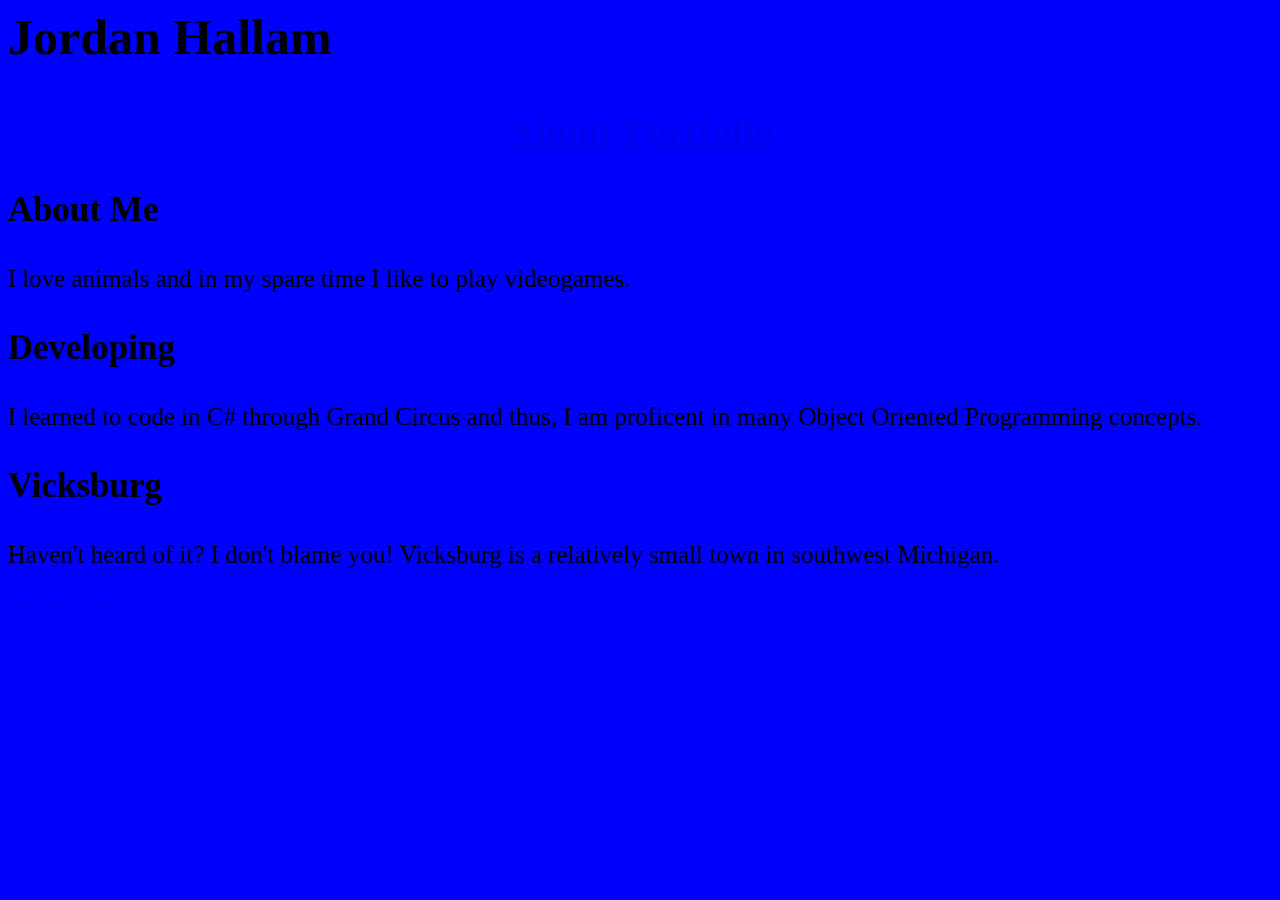
<file: index.html>
<html>
    <head>
        <link href="Main.CSS" rel="StyleSheet"/>
    </head> 
    
    <h2>
         Jordan Hallam
    </h2>

    <h1>
        <a  href="About.html">About</a>
<a href="">         </a>
        <a  href="Portfolio.html">Portfolio</a>
    </h1>

    <h3>
        About Me
    </h3>

    <p>
I love animals and in my spare time I like to play videogames.
    </p>

    <h3>
        Developing
    </h3>

    <p>
        I learned to code in C# through Grand Circus and thus, I am proficent in many Object Oriented Programming concepts.
    </p>

    <h3>
        Vicksburg
    </h3>

    <p>
        Haven't heard of it? I don't blame you! Vicksburg is a relatively small town in southwest Michigan. 
    </p>
    <footer>  <a href="index.html">Homepage</a>
        <a href="Portfolio.html">Portfolio</a></footer>

</html>
</file>
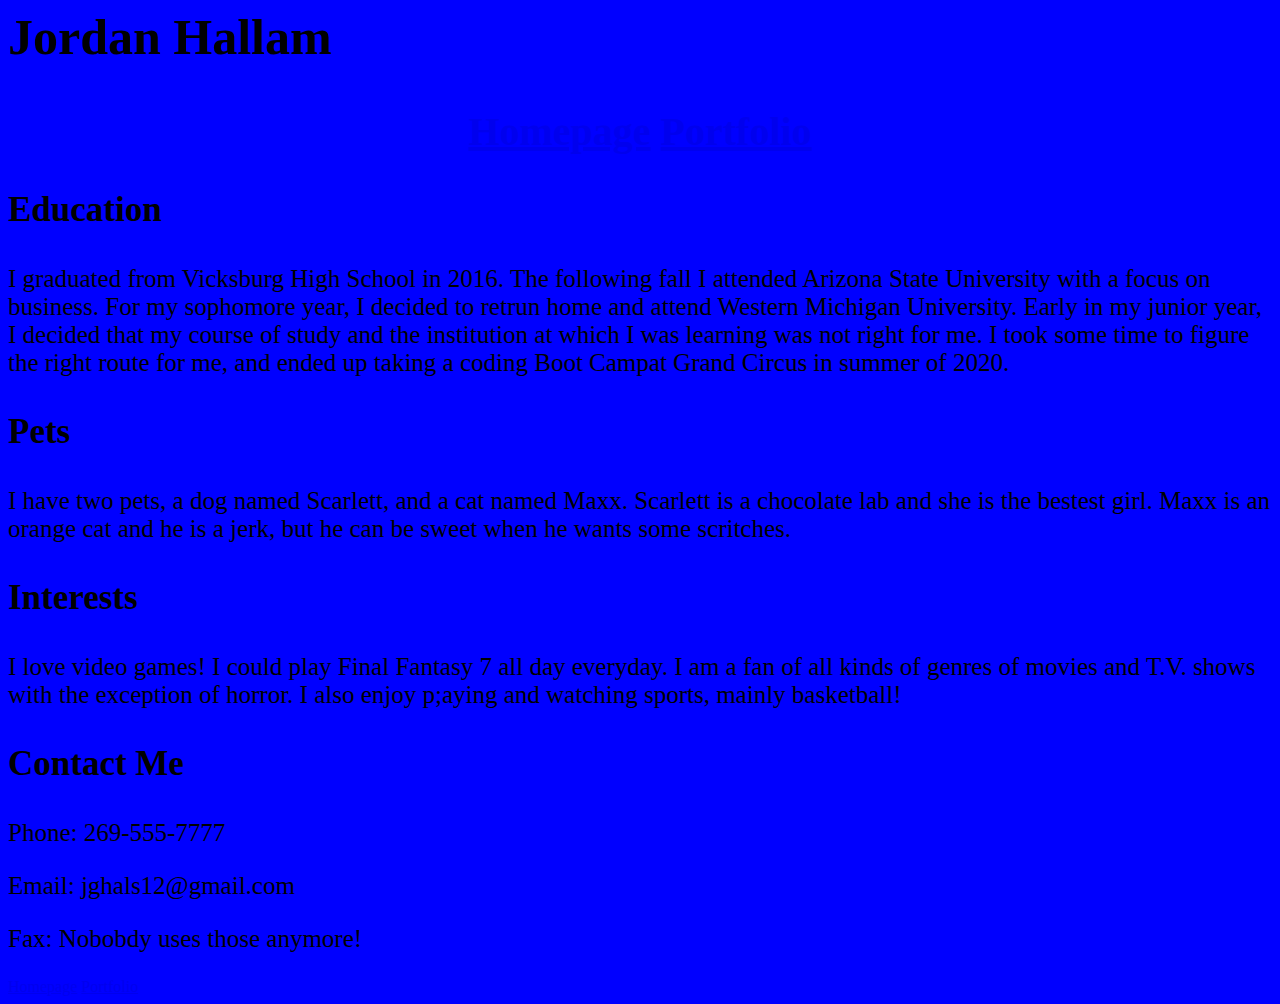
<file: About.html>
<html>
    <head>
        <link href="Main.CSS" rel="StyleSheet"/>
    </head> 

    <h2>
        Jordan Hallam
    </h2>
    <h1>
        <a href="index.html">Homepage</a>
        <a href="Portfolio.html">Portfolio</a>
    </h1>

<h3>
    Education
</h3>

<p>
I graduated from Vicksburg High School in 2016. The following fall I attended Arizona State University with a focus on business. For my sophomore year, I decided to retrun home and attend Western Michigan University. Early in my junior year, I decided that my course of study and the institution at which I was learning was not right for me. I took some time to figure the right route for me, and ended up  taking a coding Boot Campat Grand Circus in summer of 2020. 
</p>

    <h3>
Pets
    </h3>
    
    <p>
        I have two pets, a dog named Scarlett, and a cat named Maxx.
        Scarlett is a chocolate lab and she is the bestest girl. 
        Maxx is an orange cat and he is a jerk, but he can be sweet when he wants some scritches.
    </p>

    <h3>
        Interests
    </h3>
    <p>
        I love video games! I could play Final Fantasy 7 all day everyday. I am a fan of all kinds of genres of movies and T.V. shows with the exception of horror. I also enjoy p;aying and watching sports, mainly basketball!
    </p>
<h3>Contact Me</h3>
<p>
    Phone: 269-555-7777
</p>
<p>Email: jghals12@gmail.com </p>
<p>Fax: Nobobdy uses those anymore!</p>
<footer>  <a href="index.html">Homepage</a>
    <a href="Portfolio.html">Portfolio</a></footer>

</html>
</file>
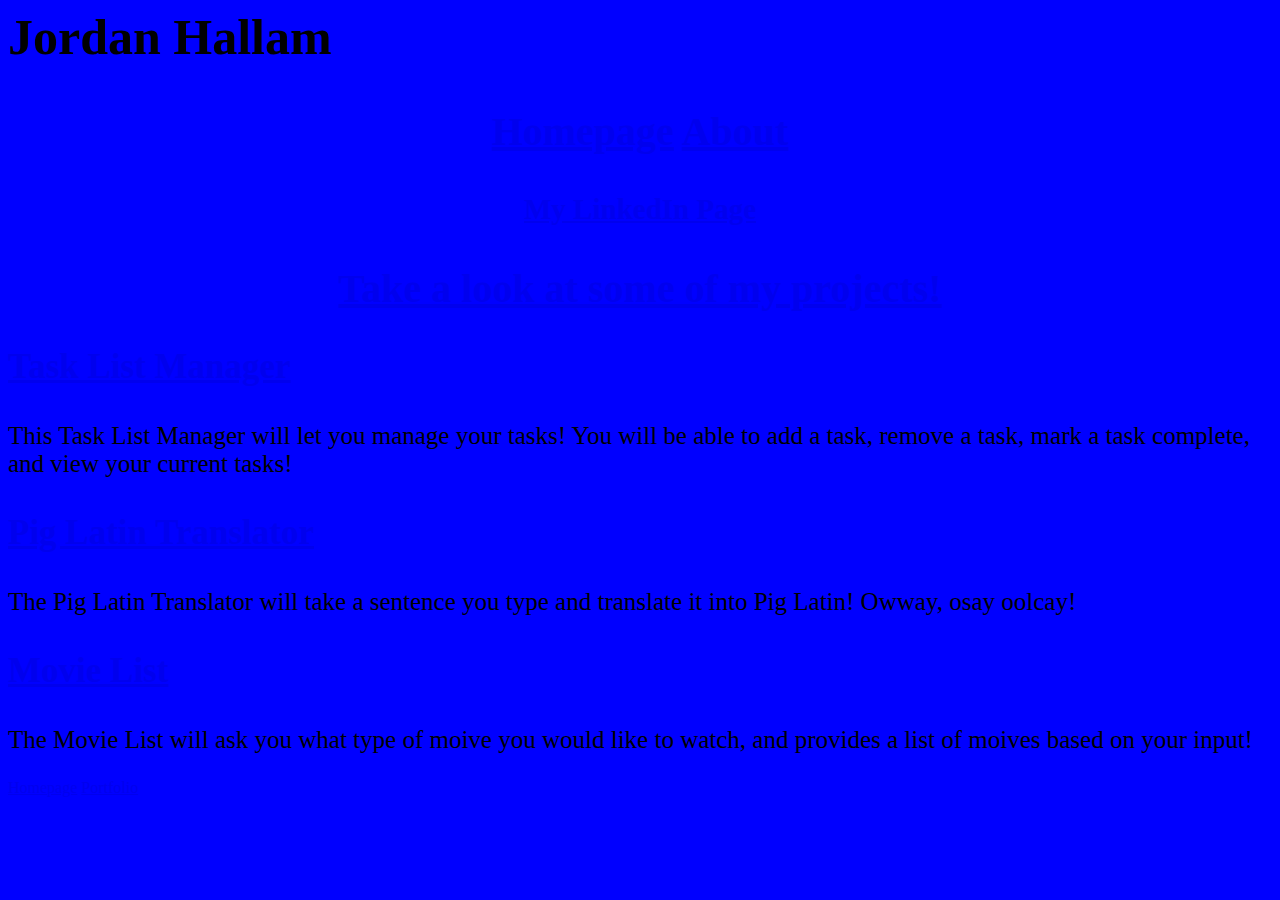
<file: Portfolio.html>
<html>
    <head>
        <link href="Main.CSS" rel="StyleSheet"/>
    </head> 

    <h2>
        Jordan Hallam
    </h2>
    <h1>
        <a href="index.html">Homepage</a>
        <a href="About.html">About</a>
    </h1>
    <h4>
        <a href="https://www.youtube.com/watch?v=dQw4w9WgXcQ">My LinkedIn Page</a>
    </h4>

    <h1>
    <a href="https://github.com/JordanHallam?tab=repositories">Take a look at some of my projects!</a>
</h1>

<h3>
    <a href="https://github.com/JordanHallam/CapstoneTaskList">Task List Manager</a>

</h3>

<p>
    This Task List Manager will let you manage your tasks! You will be able to add a task, remove a task, mark a task complete, and view your current tasks!
</p>

<h3>
    <a href="https://github.com/JordanHallam/PigLatinCapstone">Pig Latin Translator</a>
</h3>

<p>
    The Pig Latin Translator will take a sentence you type and translate it into Pig Latin! Owway, osay oolcay!
</p>

<h3>
    <a href="https://github.com/JordanHallam/Lab10MovieList">Movie List</a>
</h3>

<p>
    The Movie List will ask you what type of moive you would like to watch, and provides a list of moives based on your input!
</p>
<footer>  <a href="index.html">Homepage</a>
    <a href="Portfolio.html">Portfolio</a></footer>


</html>
</file>
<file: Main.CSS>
h1{
    font-size: 40px;
    padding-left: 50px;
    padding-right: 50px;
    text-align: center;
}
.Header1{
text-align: center;

}
.Header2{
    text-align: right;
}

body{
    background-color:blue;
}

h2{
    font-size: 50px;
    font-family: serif;
}
h3{
    font-size: 35px;
}
p{
    font-size: 25px;
}
h4{
    text-align: center;
    font-size: 29px;
}
</file>
